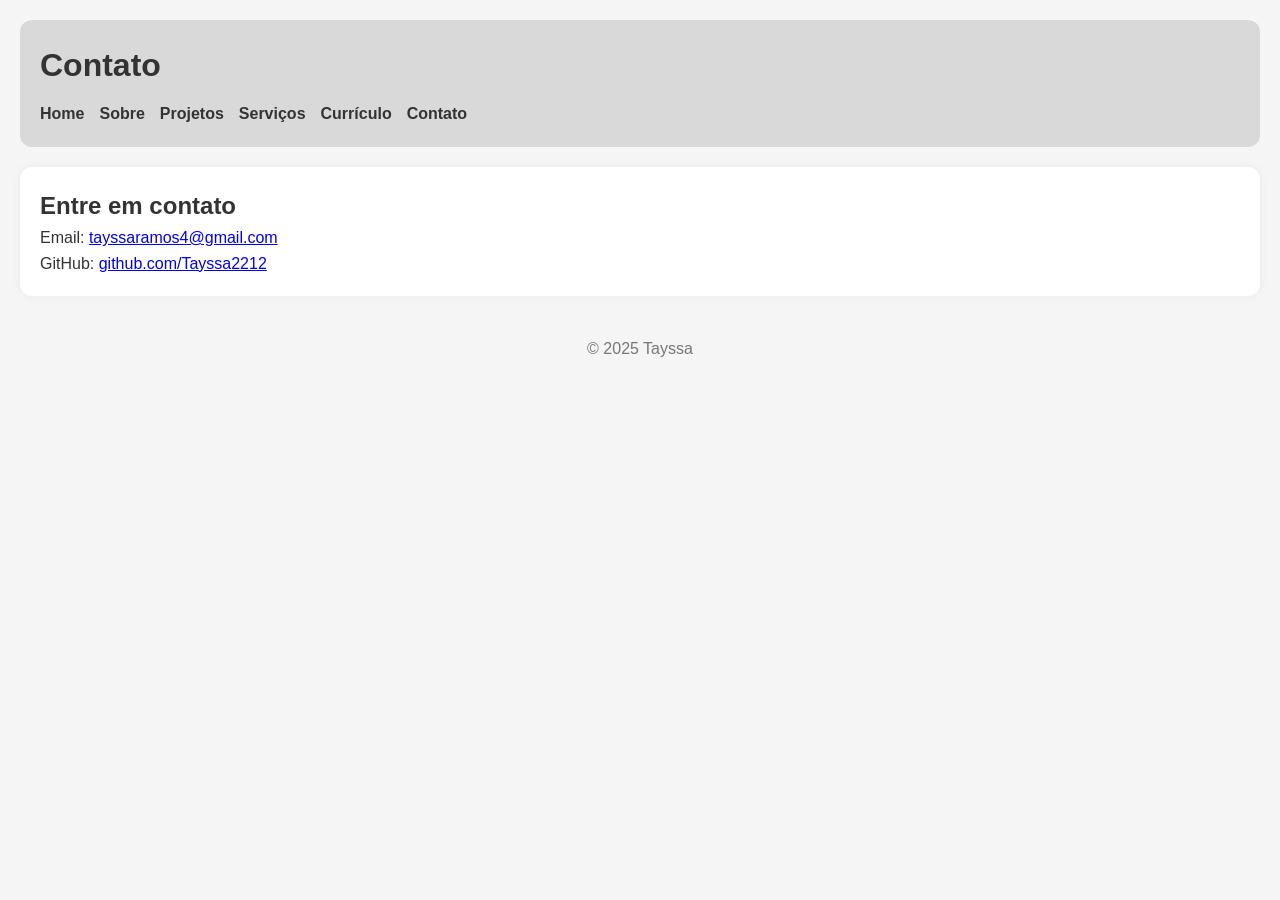
<file: portfolio/contato/index.html>
<!DOCTYPE html>
<html lang="pt-BR">
<head>
  <meta charset="UTF-8" />
  <meta name="viewport" content="width=device-width, initial-scale=1.0"/>
  <title>Contato</title>
  <link rel="stylesheet" href="../assets/css/style.css">
</head>
<body>
  <header>
    <h1>Contato</h1>
    <nav>
      <ul>
        <li><a href="../home/index.html">Home</a></li>
        <li><a href="../sobre/index.html">Sobre</a></li>
        <li><a href="../projetos/index.html">Projetos</a></li>
        <li><a href="../servicos/index.html">Serviços</a></li>
        <li><a href="../curriculo/index.html">Currículo</a></li>
        <li><a href="../contato/index.html">Contato</a></li>
      </ul>
    </nav>
  </header>

  <main>
    <section class="intro">
      <h2>Entre em contato</h2>
      <p>Email:  <a href="mailto:tayssaramos4@gmail.com">tayssaramos4@gmail.com</a></p>
      <p>GitHub: <a href="https://github.com/Tayssa2212" target="_blank">github.com/Tayssa2212</a></p>
    </section>
  </main>

  <footer>
    <p>&copy; 2025 Tayssa</p>
  </footer>
</body>
</html>
</file>
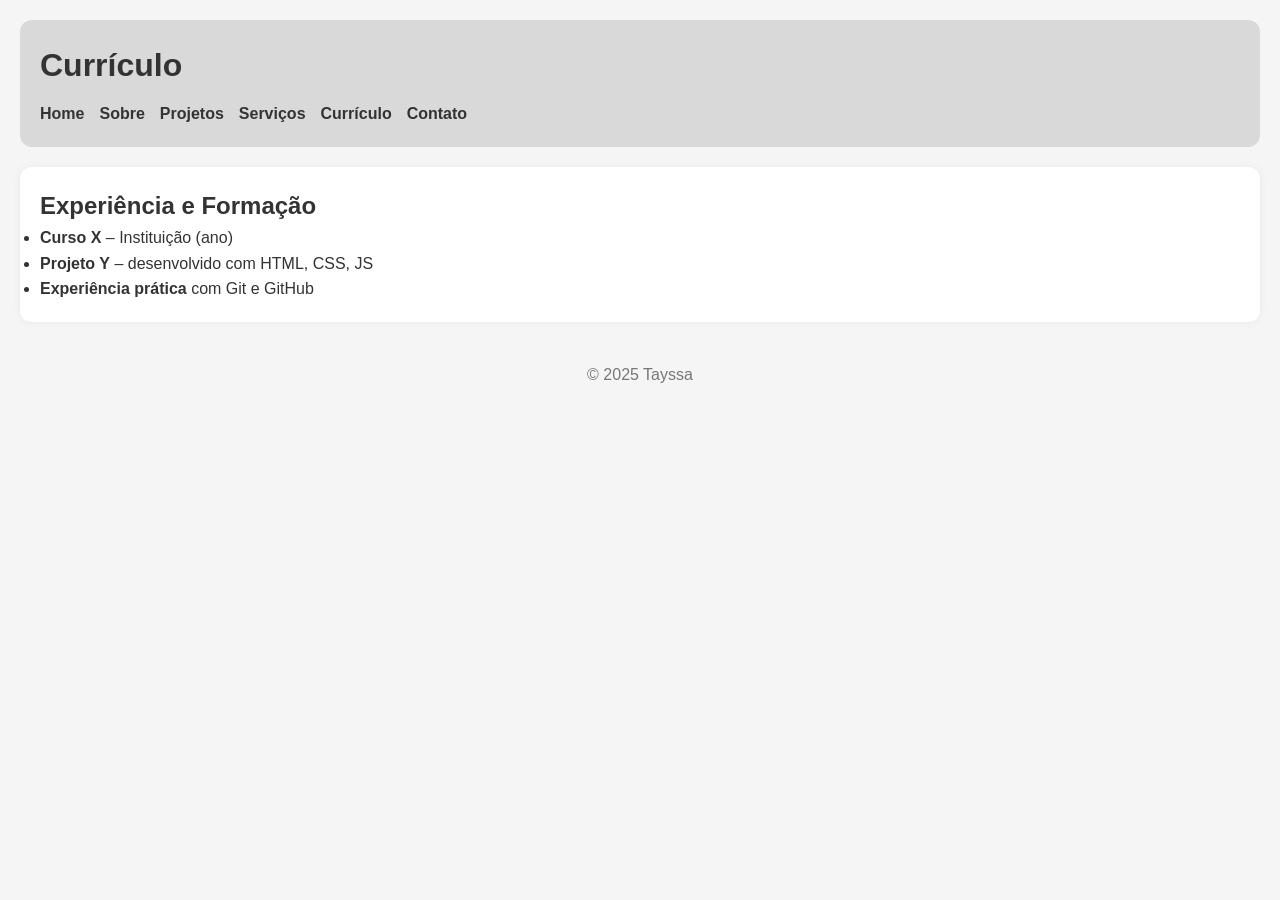
<file: portfolio/curriculo/index.html>
<!DOCTYPE html>
<html lang="pt-BR">
<head>
  <meta charset="UTF-8" />
  <meta name="viewport" content="width=device-width, initial-scale=1.0"/>
  <title>Currículo</title>
  <link rel="stylesheet" href="../assets/css/style.css">
</head>
<body>
  <header>
    <h1>Currículo</h1>
    <nav>
      <ul>
        <li><a href="../home/index.html">Home</a></li>
        <li><a href="../sobre/index.html">Sobre</a></li>
        <li><a href="../projetos/index.html">Projetos</a></li>
        <li><a href="../servicos/index.html">Serviços</a></li>
        <li><a href="../curriculo/index.html">Currículo</a></li>
        <li><a href="../contato/index.html">Contato</a></li>
      </ul>
    </nav>
  </header>

  <main>
    <section class="intro">
      <h2>Experiência e Formação</h2>
      <ul>
        <li><strong>Curso X</strong> – Instituição (ano)</li>
        <li><strong>Projeto Y</strong> – desenvolvido com HTML, CSS, JS</li>
        <li><strong>Experiência prática</strong> com Git e GitHub</li>
      </ul>
    </section>
  </main>

  <footer>
    <p>&copy; 2025 Tayssa</p>
  </footer>
</body>
</html>
</file>
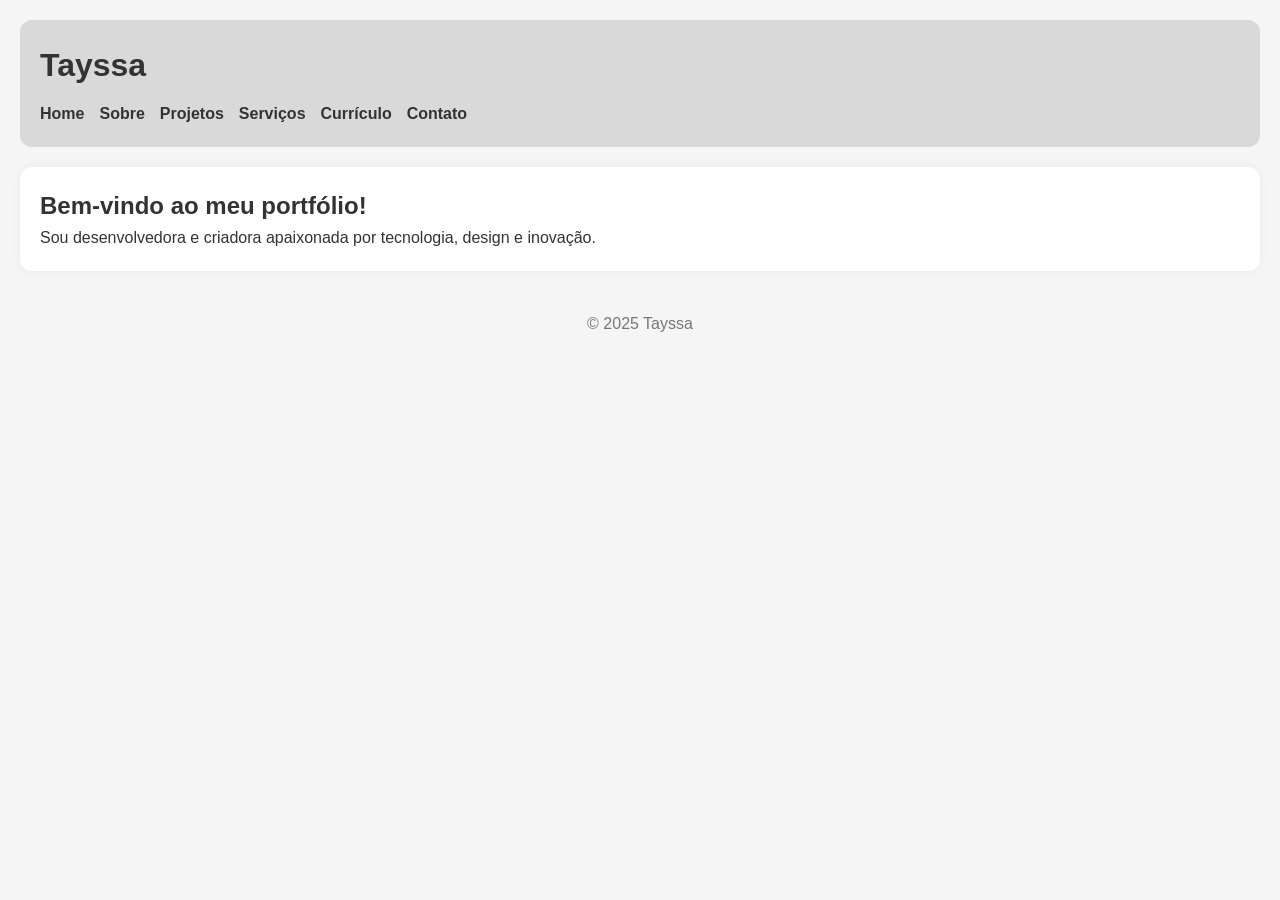
<file: portfolio/home/index.html>
<!DOCTYPE html>
<html lang="pt-BR">
<head>
  <meta charset="UTF-8" />
  <meta name="viewport" content="width=device-width, initial-scale=1.0"/>
  <title>Home</title>
  <link rel="stylesheet" href="../assets/css/style.css">
</head>
<body>
  <header>
    <h1>Tayssa</h1>
    <nav>
      <ul>
        <li><a href="../home/index.html">Home</a></li>
        <li><a href="../sobre/index.html">Sobre</a></li>
        <li><a href="../projetos/index.html">Projetos</a></li>
        <li><a href="../servicos/index.html">Serviços</a></li>
        <li><a href="../curriculo/index.html">Currículo</a></li>
        <li><a href="../contato/index.html">Contato</a></li>
      </ul>
    </nav>
  </header>

  <main>
    <section class="intro">
      <h2>Bem-vindo ao meu portfólio!</h2>
      <p>Sou desenvolvedora e criadora apaixonada por tecnologia, design e inovação.</p>
    </section>
  </main>

  <footer>
    <p>&copy; 2025 Tayssa</p>
  </footer>
</body>
</html>
</file>
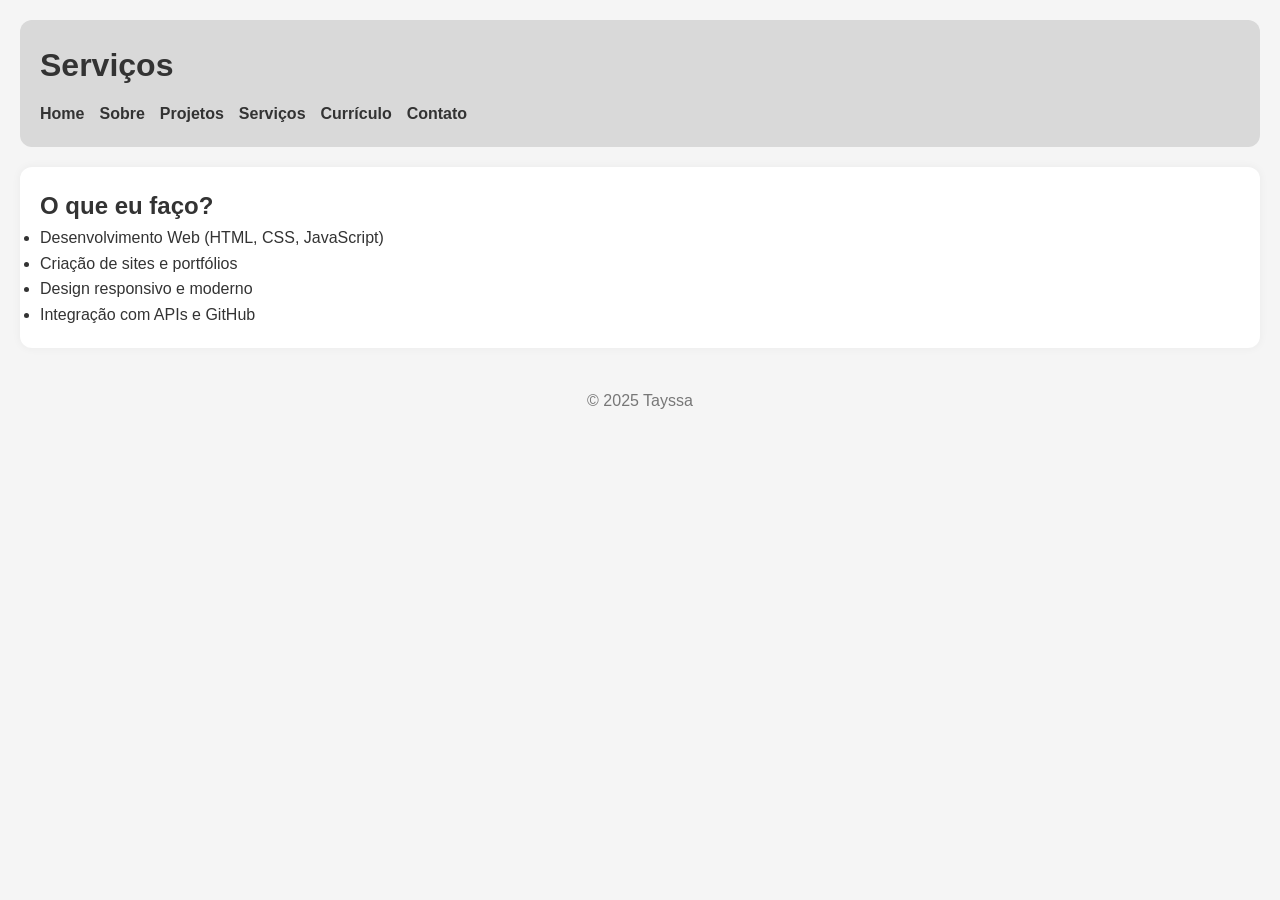
<file: portfolio/servicos/index.html>
<!DOCTYPE html>
<html lang="pt-BR">
<head>
  <meta charset="UTF-8" />
  <meta name="viewport" content="width=device-width, initial-scale=1.0"/>
  <title>Serviços</title>
  <link rel="stylesheet" href="../assets/css/style.css">
</head>
<body>
  <header>
    <h1>Serviços</h1>
    <nav>
      <ul>
        <li><a href="../home/index.html">Home</a></li>
        <li><a href="../sobre/index.html">Sobre</a></li>
        <li><a href="../projetos/index.html">Projetos</a></li>
        <li><a href="../servicos/index.html">Serviços</a></li>
        <li><a href="../curriculo/index.html">Currículo</a></li>
        <li><a href="../contato/index.html">Contato</a></li>
      </ul>
    </nav>
  </header>

  <main>
    <section class="intro">
      <h2>O que eu faço?</h2>
      <ul>
        <li>Desenvolvimento Web (HTML, CSS, JavaScript)</li>
        <li>Criação de sites e portfólios</li>
        <li>Design responsivo e moderno</li>
        <li>Integração com APIs e GitHub</li>
      </ul>
    </section>
  </main>

  <footer>
    <p>&copy; 2025 Tayssa</p>
  </footer>
</body>
</html>
</file>
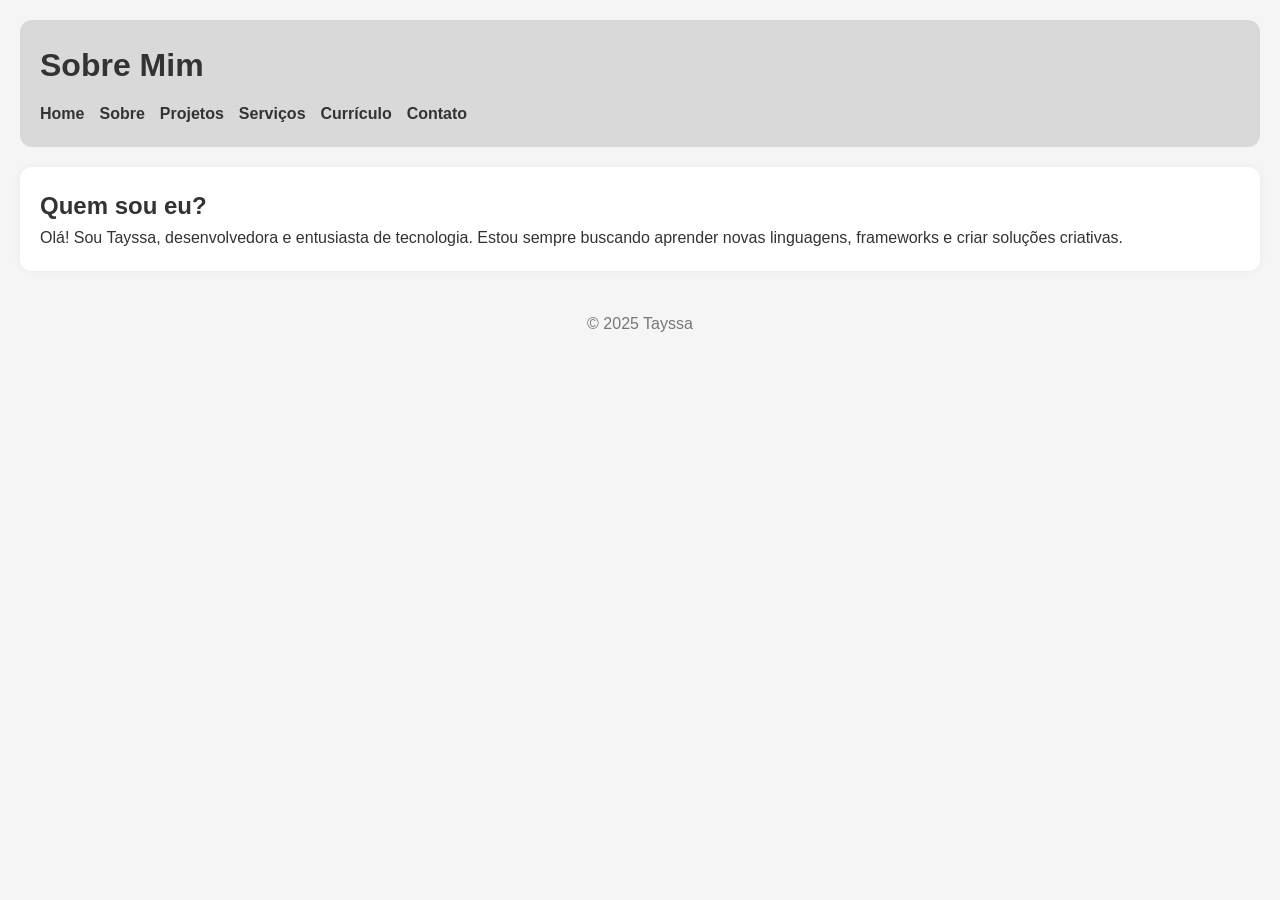
<file: portfolio/sobre/index.html>
<!DOCTYPE html>
<html lang="pt-BR">
<head>
  <meta charset="UTF-8" />
  <meta name="viewport" content="width=device-width, initial-scale=1.0"/>
  <title>Sobre</title>
  <link rel="stylesheet" href="../assets/css/style.css">
</head>
<body>
  <header>
    <h1>Sobre Mim</h1>
    <nav>
      <ul>
        <li><a href="../home/index.html">Home</a></li>
        <li><a href="../sobre/index.html">Sobre</a></li>
        <li><a href="../projetos/index.html">Projetos</a></li>
        <li><a href="../servicos/index.html">Serviços</a></li>
        <li><a href="../curriculo/index.html">Currículo</a></li>
        <li><a href="../contato/index.html">Contato</a></li>
      </ul>
    </nav>
  </header>

  <main>
    <section class="intro">
      <h2>Quem sou eu?</h2>
      <p>Olá! Sou Tayssa, desenvolvedora e entusiasta de tecnologia. Estou sempre buscando aprender novas linguagens, frameworks e criar soluções criativas.</p>
    </section>
  </main>

  <footer>
    <p>&copy; 2025 Tayssa</p>
  </footer>
</body>
</html>
</file>
<file: portfolio/assets/css/style.css>
:root {
    --bg-color: #f5f5f5;
    --text-color: #333;
    --highlight: #d9d9d9;
    --accent: #cfc5bb;
  }
  
  * {
    margin: 0;
    padding: 0;
    box-sizing: border-box;
  }
  
  body {
    font-family: "Helvetica Neue", sans-serif;
    background-color: var(--bg-color);
    color: var(--text-color);
    line-height: 1.6;
    padding: 20px;
  }
  
  header {
    background-color: var(--highlight);
    padding: 20px;
    border-radius: 12px;
    margin-bottom: 20px;
  }
  
  header h1 {
    font-size: 2em;
    margin-bottom: 10px;
  }
  
  nav ul {
    list-style: none;
    display: flex;
    gap: 15px;
  }
  
  nav a {
    text-decoration: none;
    color: var(--text-color);
    font-weight: bold;
  }
  
  nav a:hover {
    color: var(--accent);
  }
  
  .intro {
    background-color: #ffffff;
    padding: 20px;
    border-radius: 12px;
    box-shadow: 0 0 10px rgba(0,0,0,0.05);
  }
  
  footer {
    margin-top: 40px;
    text-align: center;
    color: #777;
  }
</file>
